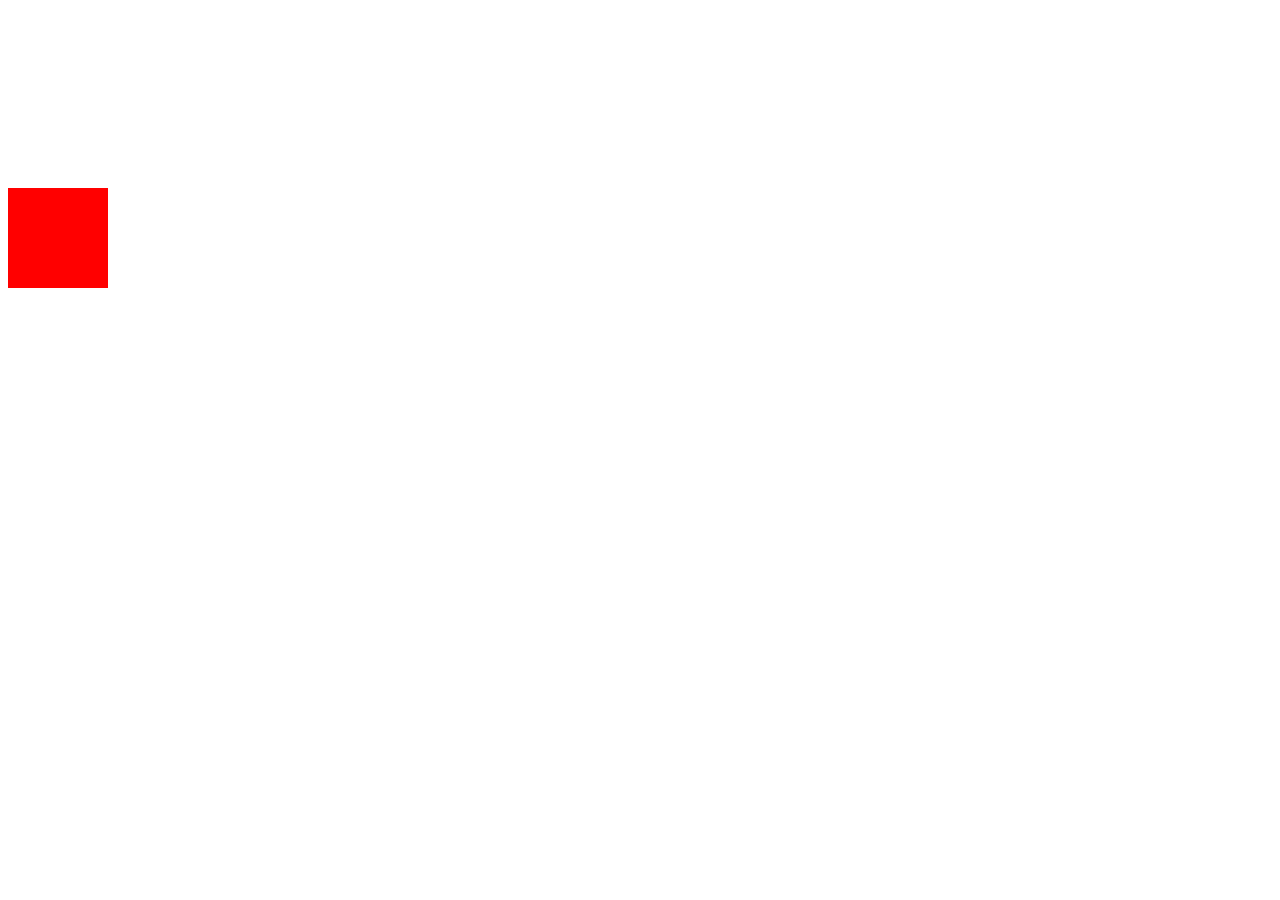
<file: animation.html>
<!DOCTYPE html>
<html lang="en">
  <head>
    <meta charset="UTF-8" />
    <meta name="viewport" content="width=device-width, initial-scale=1.0" />
    <title>Document</title>
    <link rel="stylesheet" href="animate.css" />
  </head>
  <body>
    <div class="app">
      <p>
        Lorem ipsum dolor sit amet consectetur, adipisicing elit. Deleniti,
        laudantium id molestiae quaerat cupiditate quasi quo corrupti. Ab
        voluptatem beatae dolor, odit distinctio in! Voluptatem, molestias? Et
        velit eligendi sunt?
      </p>
    </div>
    <div class="box"></div>
  </body>
</html>
</file>
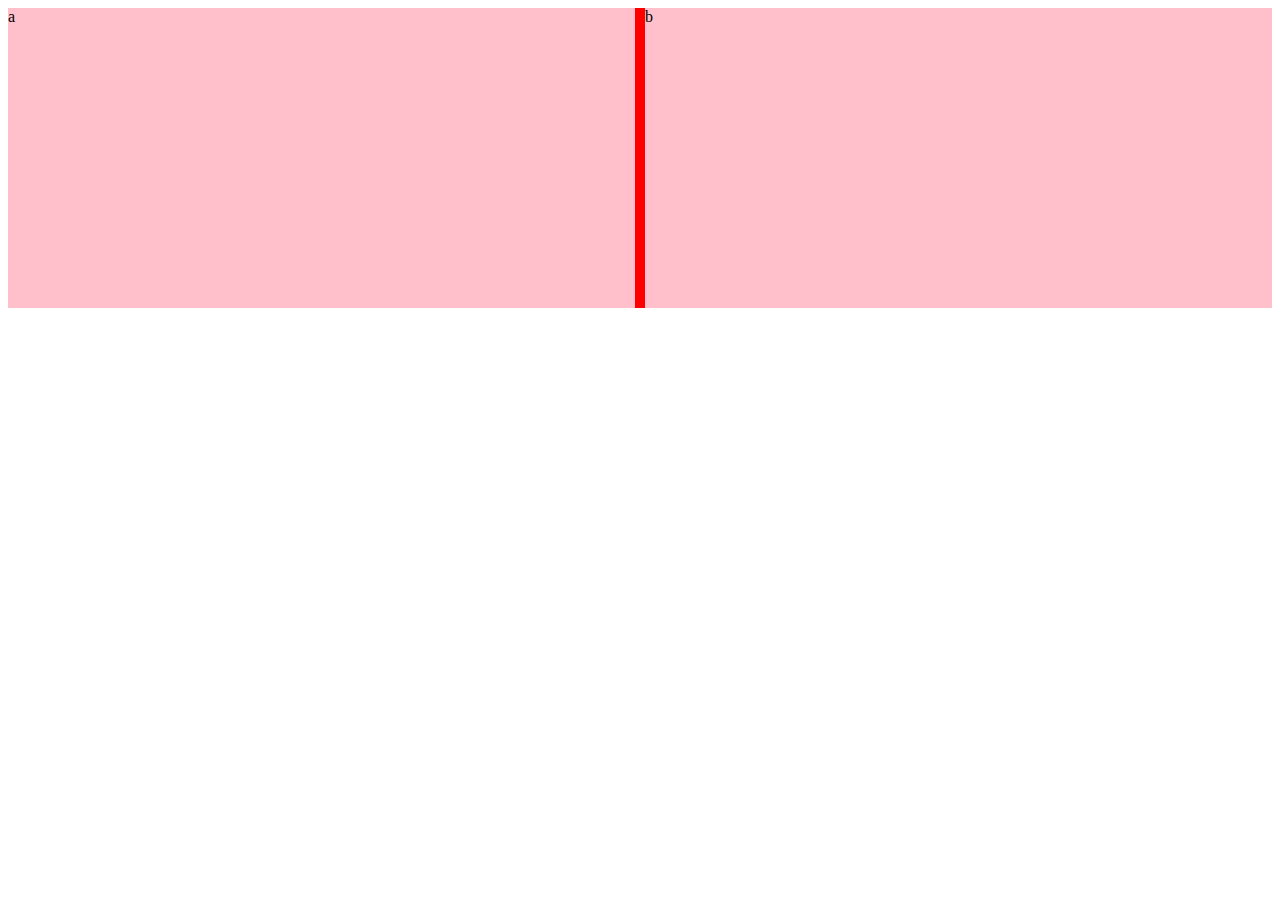
<file: test.html>
<!DOCTYPE html>
<html lang="en">

<head>
    <meta charset="UTF-8">
    <meta name="viewport" content="width=device-width, initial-scale=1.0">
    <title>Document</title>
    <style>
        .app {
            height: 300px;
            background: red;
            display: flex;
            gap: 10px;
            /* flex-wrap: wrap; */
        }

        .a,
        .b {
            flex: 1;
            background: pink;
        }

        @media screen and (max-width: 768px) {
            .app {
                flex-direction: column;
            }


            @media screen and (max-width: 600px) {
                .app {
                    flex-direction: column-reverse;
                }

            }
        }
    </style>
</head>

<body>
    <div class="app">
        <div class="a">a</div>
        <div class="b">b</div>
    </div>
</body>

</html>
</file>
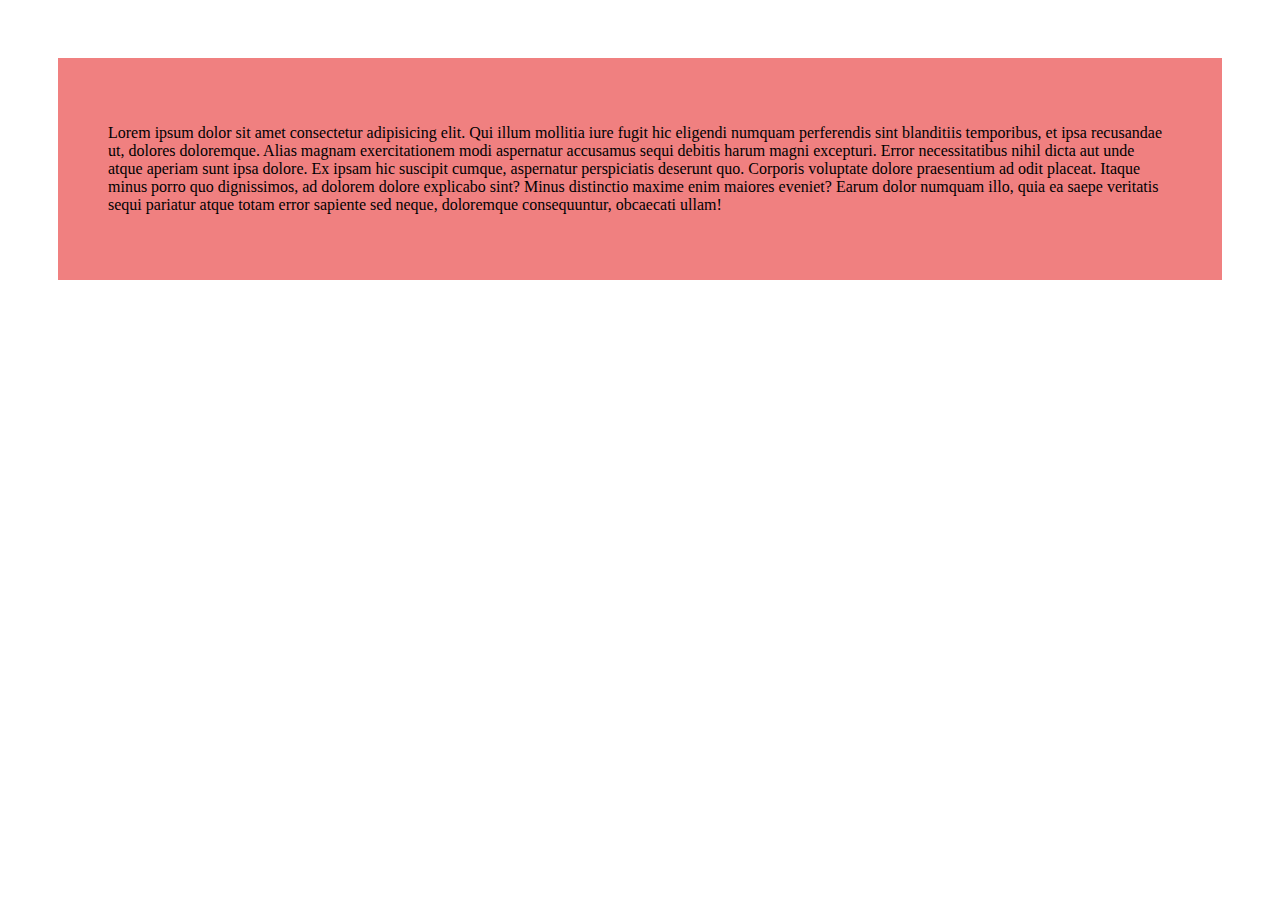
<file: responsive/desktop-first.html>
<!DOCTYPE html>
<html lang="en">

<head>
    <meta charset="UTF-8">
    <meta name="viewport" content="width=device-width, initial-scale=1.0">
    <title>Desktop first</title>
    <style>
        body {
            padding: 50px;
        }

        .app {
            background: lightcoral;
            padding: 50px;
        }

        /* desktop-first approved(large to small) */
        @media screen and (max-width: 1200px) {
            body {
                padding: 40px;
            }

            .app {
                background: lightgreen;
                padding: 40px;
            }
        }

        @media screen and (max-width: 998px) {
            body {
                padding: 30px;
            }

            .app {
                background: lightblue;
                padding: 30px;
            }
        }

        @media screen and (max-width: 768px) {
            body {
                padding: 20px;
            }

            .app {
                background: pink;
                padding: 20px;
            }
        }

        @media screen and (max-width: 576px) {
            body {
                padding: 10px;
            }

            .app {
                background: lightgray;
                padding: 10px;
            }
        }

        @media screen and (max-width: 480px) {
            body {
                padding: 5px;
            }

            .app {
                background: lightyellow;
                padding: 5px;
            }
        }
    </style>
</head>

<body>
    <div class="app">
        <p>Lorem ipsum dolor sit amet consectetur adipisicing elit. Qui illum mollitia iure fugit hic eligendi numquam
            perferendis sint blanditiis temporibus, et ipsa recusandae ut, dolores doloremque. Alias magnam
            exercitationem modi aspernatur accusamus sequi debitis harum magni excepturi. Error necessitatibus nihil
            dicta aut unde atque aperiam sunt ipsa dolore. Ex ipsam hic suscipit cumque, aspernatur perspiciatis
            deserunt quo. Corporis voluptate dolore praesentium ad odit placeat. Itaque minus porro quo dignissimos, ad
            dolorem dolore explicabo sint? Minus distinctio maxime enim maiores eveniet? Earum dolor numquam illo, quia
            ea saepe veritatis sequi pariatur atque totam error sapiente sed neque, doloremque consequuntur, obcaecati
            ullam!</p>
    </div>
</body>

</html>
</file>
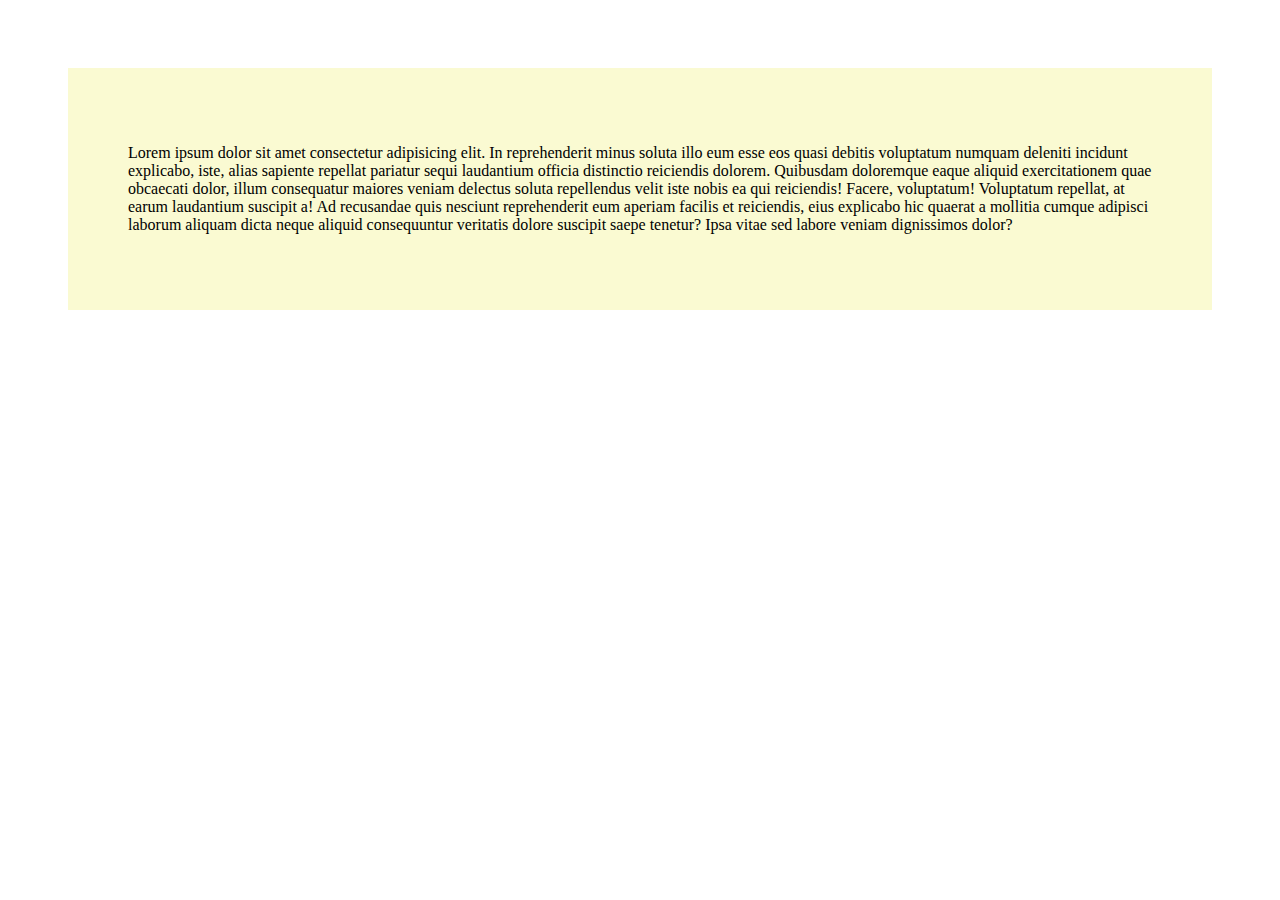
<file: responsive/mobile-first.html>
<!DOCTYPE html>
<html lang="en">

<head>
    <meta charset="UTF-8">
    <meta name="viewport" content="width=device-width, initial-scale=1.0">
    <title>Mobile First</title>
    <style>
        body {
            padding: 20px;
        }

        .app {
            background: pink;
            padding: 20px;
        }

        /* mobile-first approved(small to large) */

        @media screen and (min-width: 576px) {
            body {
                padding: 30px;
            }

            .app {
                background: lightblue;
                padding: 30px;
            }

        }

        @media screen and (min-width: 768px) {
            body {
                padding: 40px;
            }

            .app {
                background: lightgreen;
                padding: 40px;
                display: none;
            }
        }

        @media screen and (min-width: 992px) {
            body {
                padding: 50px;
            }

            .app {
                background: lightcoral;
                padding: 50px;
            }
        }

        @media screen and (min-width: 1200px) {
            body {
                padding: 60px;
            }

            .app {
                background: lightgoldenrodyellow;
                padding: 60px;
                display: block;
            }
        }
    </style>
</head>

<body>
    <div class="app">
        <p>Lorem ipsum dolor sit amet consectetur adipisicing elit. In reprehenderit minus soluta illo eum esse eos
            quasi debitis voluptatum numquam deleniti incidunt explicabo, iste, alias sapiente repellat pariatur sequi
            laudantium officia distinctio reiciendis dolorem. Quibusdam doloremque eaque aliquid exercitationem quae
            obcaecati dolor, illum consequatur maiores veniam delectus soluta repellendus velit iste nobis ea qui
            reiciendis! Facere, voluptatum! Voluptatum repellat, at earum laudantium suscipit a! Ad recusandae quis
            nesciunt reprehenderit eum aperiam facilis et reiciendis, eius explicabo hic quaerat a mollitia cumque
            adipisci laborum aliquam dicta neque aliquid consequuntur veritatis dolore suscipit saepe tenetur? Ipsa
            vitae sed labore veniam dignissimos dolor?</p>
    </div>
</body>

</html>
</file>
